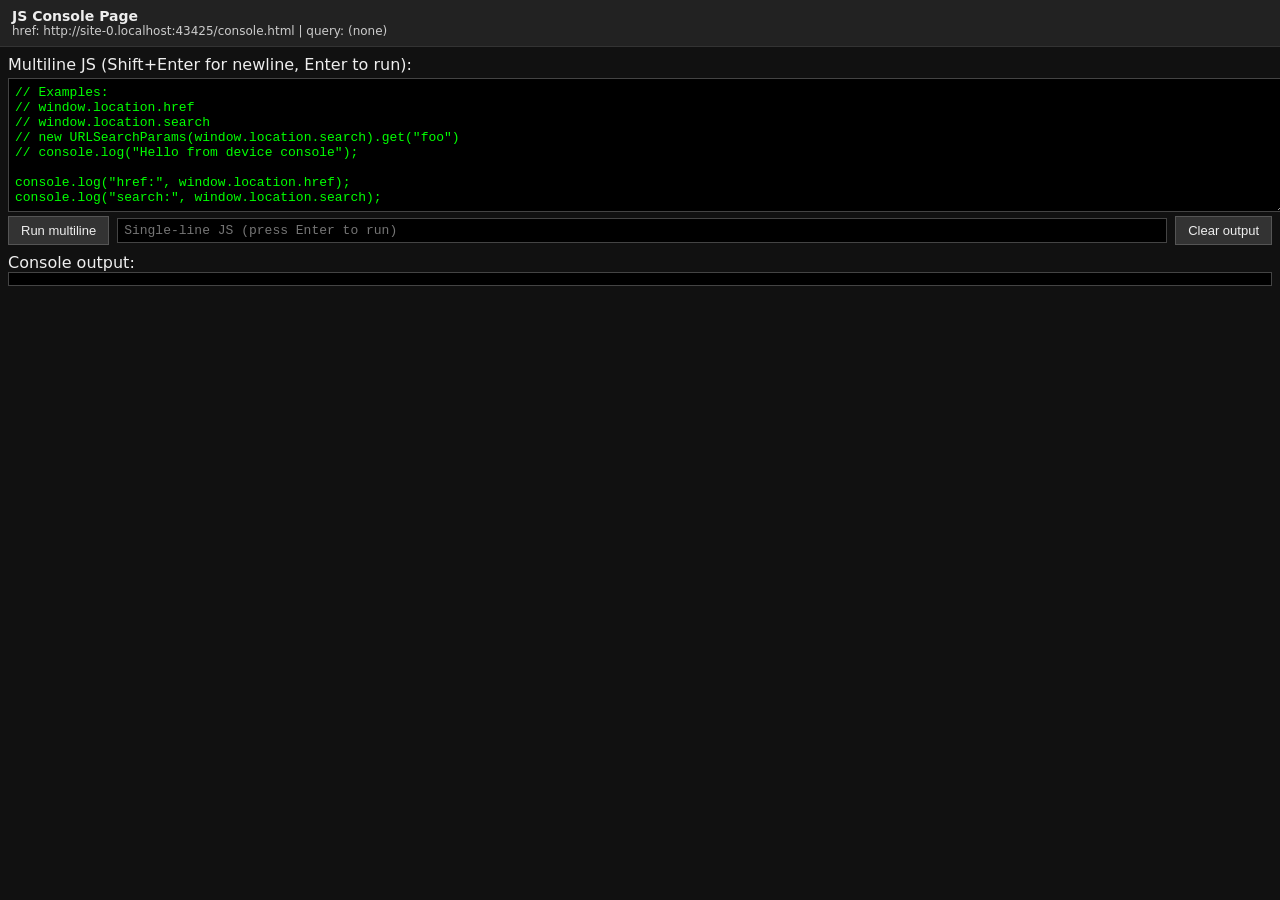
<file: console.html>
<!DOCTYPE html>
<html lang="en">
<head>
  <meta charset="UTF-8" />
  <title>JS Console Page</title>
  <style>
    body {
      margin: 0;
      font-family: system-ui, sans-serif;
      background: #111;
      color: #eee;
      display: flex;
      flex-direction: column;
      height: 100vh;
    }
    header {
      padding: 8px 12px;
      background: #222;
      border-bottom: 1px solid #333;
      font-size: 14px;
    }
    #location-info {
      font-size: 12px;
      color: #ccc;
      word-break: break-all;
    }
    main {
      display: flex;
      flex-direction: column;
      padding: 8px;
      gap: 8px;
      flex: 1;
    }
    #input-area {
      display: flex;
      flex-direction: column;
      gap: 4px;
    }
    #code-input {
      width: 100%;
      height: 120px;
      background: #000;
      color: #0f0;
      border: 1px solid #444;
      padding: 6px;
      font-family: "SF Mono", Menlo, Consolas, monospace;
      font-size: 13px;
      resize: vertical;
    }
    #controls {
      display: flex;
      gap: 8px;
      align-items: center;
    }
    button {
      padding: 6px 12px;
      border: 1px solid #555;
      background: #333;
      color: #eee;
      cursor: pointer;
      font-size: 13px;
    }
    button:hover {
      background: #444;
    }
    #single-line-input {
      flex: 1;
      background: #000;
      color: #0f0;
      border: 1px solid #444;
      padding: 4px 6px;
      font-family: "SF Mono", Menlo, Consolas, monospace;
      font-size: 13px;
    }
    #console-output {
      flex: 1;
      background: #000;
      color: #eee;
      border: 1px solid #444;
      padding: 6px;
      font-family: "SF Mono", Menlo, Consolas, monospace;
      font-size: 13px;
      overflow-y: auto;
      white-space: pre-wrap;
    }
    .log-line {
      margin: 0;
    }
    .log-time {
      color: #888;
    }
    .log-type {
      color: #0af;
    }
    .log-error {
      color: #f55;
    }
  </style>
</head>
<body>
  <header>
    <div><strong>JS Console Page</strong></div>
    <div id="location-info"></div>
  </header>

  <main>
    <section id="input-area">
      <label for="code-input">Multiline JS (Shift+Enter for newline, Enter to run):</label>
      <textarea id="code-input" spellcheck="false"></textarea>

      <div id="controls">
        <button id="run-code">Run multiline</button>
        <input
          id="single-line-input"
          type="text"
          placeholder="Single-line JS (press Enter to run)"
          spellcheck="false"
        />
        <button id="clear-output">Clear output</button>
      </div>
    </section>

    <section>
      <div>Console output:</div>
      <div id="console-output"></div>
    </section>
  </main>

  <script>
    (function () {
      const locationInfoEl = document.getElementById("location-info");
      const codeInputEl = document.getElementById("code-input");
      const singleLineInputEl = document.getElementById("single-line-input");
      const runCodeBtn = document.getElementById("run-code");
      const clearOutputBtn = document.getElementById("clear-output");
      const consoleOutputEl = document.getElementById("console-output");

      // Show URL and query params
      function showLocationInfo() {
        const href = window.location.href;
        const search = window.location.search;
        const params = new URLSearchParams(search);
        const entries = [];
        for (const [key, value] of params.entries()) {
          entries.push(key + "=" + value);
        }
        const queryString = entries.length ? entries.join("&") : "(none)";
        locationInfoEl.textContent =
          "href: " + href + " | query: " + queryString;
      }

      showLocationInfo();

      // Logging helpers
      function appendLog(type, value, isError) {
        const line = document.createElement("div");
        line.className = "log-line";

        const time = new Date().toLocaleTimeString();
        const timeSpan = document.createElement("span");
        timeSpan.className = "log-time";
        timeSpan.textContent = "[" + time + "] ";

        const typeSpan = document.createElement("span");
        typeSpan.className = isError ? "log-error" : "log-type";
        typeSpan.textContent = type + ": ";

        const valueSpan = document.createElement("span");
        try {
          if (typeof value === "object") {
            valueSpan.textContent = JSON.stringify(value, null, 2);
          } else {
            valueSpan.textContent = String(value);
          }
        } catch (e) {
          valueSpan.textContent = String(value);
        }

        line.appendChild(timeSpan);
        line.appendChild(typeSpan);
        line.appendChild(valueSpan);
        consoleOutputEl.appendChild(line);
        consoleOutputEl.scrollTop = consoleOutputEl.scrollHeight;
      }

      // Hook console.log / error / warn
      const originalConsole = {
        log: console.log,
        error: console.error,
        warn: console.warn,
        info: console.info,
      };

      console.log = function (...args) {
        originalConsole.log.apply(console, args);
        args.forEach((a) => appendLog("log", a, false));
      };
      console.error = function (...args) {
        originalConsole.error.apply(console, args);
        args.forEach((a) => appendLog("error", a, true));
      };
      console.warn = function (...args) {
        originalConsole.warn.apply(console, args);
        args.forEach((a) => appendLog("warn", a, false));
      };
      console.info = function (...args) {
        originalConsole.info.apply(console, args);
        args.forEach((a) => appendLog("info", a, false));
      };

      // Evaluate code safely-ish (still uses eval, so treat as trusted)
      function runCode(source, label) {
        if (!source.trim()) return;
        appendLog("input", source, false);
        try {
          const result = eval(source);
          if (typeof result !== "undefined") {
            appendLog("result", result, false);
          }
        } catch (err) {
          appendLog("throw", err, true);
        }
      }

      // Run multiline button
      runCodeBtn.addEventListener("click", function () {
        runCode(codeInputEl.value, "multiline");
      });

      // Multiline textarea: Enter to run, Shift+Enter for newline
      codeInputEl.addEventListener("keydown", function (e) {
        if (e.key === "Enter" && !e.shiftKey) {
          e.preventDefault();
          runCode(codeInputEl.value, "multiline");
        }
      });

      // Single-line input: Enter to run
      singleLineInputEl.addEventListener("keydown", function (e) {
        if (e.key === "Enter") {
          e.preventDefault();
          const src = singleLineInputEl.value;
          singleLineInputEl.value = "";
          runCode(src, "single-line");
        }
      });

      // Clear output
      clearOutputBtn.addEventListener("click", function () {
        consoleOutputEl.textContent = "";
      });

      // Some handy prefill example
      codeInputEl.value = `// Examples:
// window.location.href
// window.location.search
// new URLSearchParams(window.location.search).get("foo")
// console.log("Hello from device console");

console.log("href:", window.location.href);
console.log("search:", window.location.search);`;
    })();
  </script>
</body>
</html>
</file>
